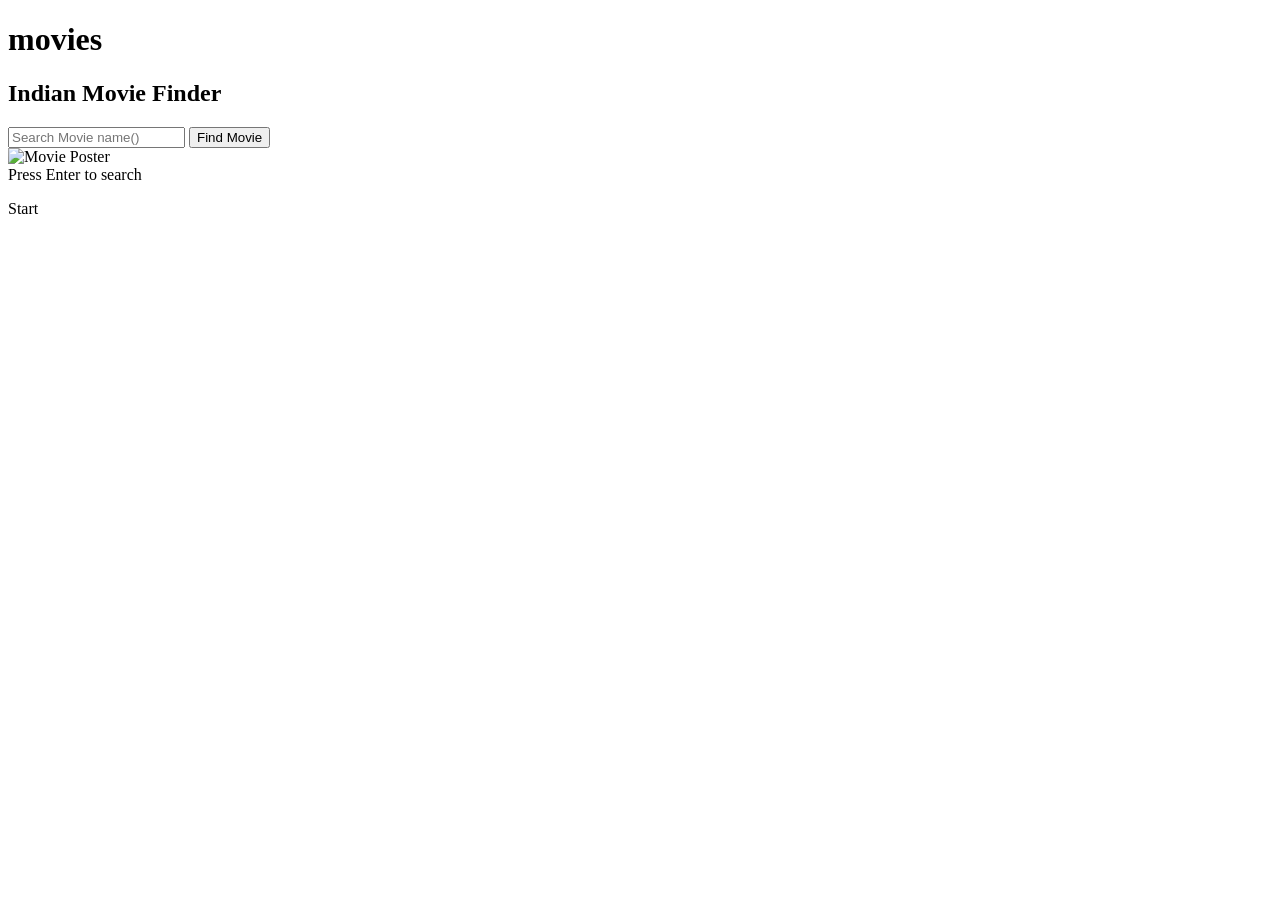
<file: movies.html>
<!DOCTYPE html>
<html lang="en">
<head>
    <meta charset="UTF-8">
    <meta name="viewport" content="width=device-width, initial-scale=1.0">
    <title>Indian Movie</title>
     <link rel="#stylesheet" href="style.css">
</head>
<body>
    <h1>movies</h1>
    <div class="card">
<h2>Indian Movie Finder</h2>

<input id="movieName" placeholder="Search Movie name()">
<button id="fetcBtn">Find Movie</button>

    </div id="error"><div>
        <img id="poster" alt="Movie Poster">
        <div id="info"></div>
        <div id="hint">Press Enter to search</div>
        <div id="btn"></div>
        <p>Start</p>
        

    </div>
    <script src="movies.js"></script>
</body>
</html>
</file>
<file: style.css>
.card{
padding: auto;
margin: 50px;
}
#movieName{
    padding-left: 10px;
}
#fetcBtn{
    color: blue;
}
#error{
    margin-top: auto;
    font-weight: 100;
    font-family: 'Courier New', Courier, monospace;
}
#poster{
    align-self: start;
    border-color: antiquewhite;
    content: none;
}
#info{
    pointer-events: visible;
    direction: rtl;
    font: 1em sans-serif;
}
#hint{
    nav-down: auto;
    overflow: hidden;

}
</file>
